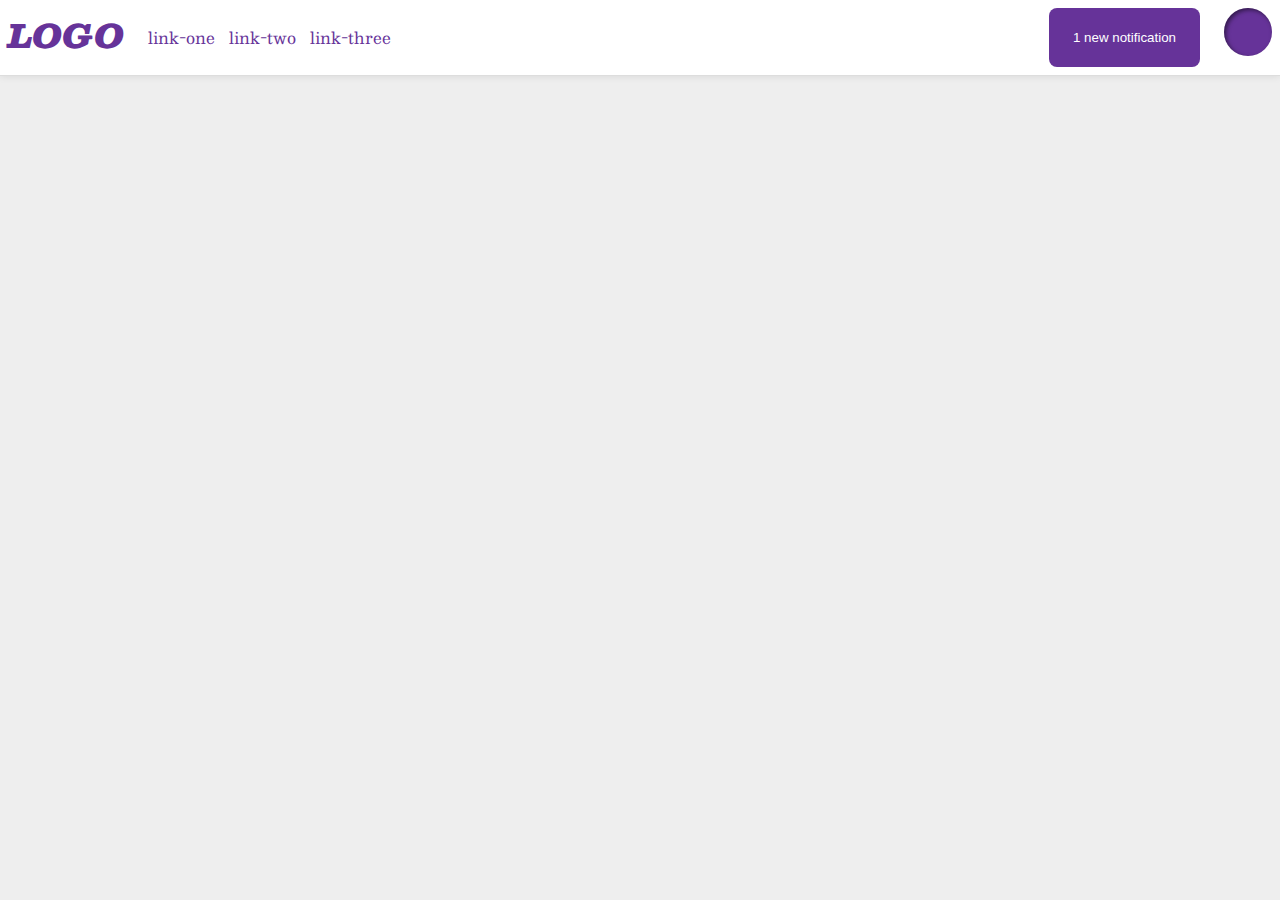
<file: foundations/flex/03-flex-header-2/index.html>
<!DOCTYPE html>
<html lang="en">
  <head>
    <meta charset="UTF-8">
    <meta http-equiv="X-UA-Compatible" content="IE=edge">
    <meta name="viewport" content="width=device-width, initial-scale=1.0">
    <title>Flex Header 2</title>
    <link rel="stylesheet" href="style.css">
  </head>
  <body>
    <div class="header">
      <div class="left-side">
        <div class="logo">
          LOGO
        </div>
        <ul class="links">
          <li><a href="https://google.com">link-one</a></li>
          <li><a href="https://google.com">link-two</a></li>
          <li><a href="https://google.com">link-three</a></li>
        </ul>  
      </div>
      <div class="right-side">
        <button class="notifications">
          1 new notification
        </button>
        <div class="profile-image"></div>
      </div> 
    </div>
  </body>
</html>
</file>
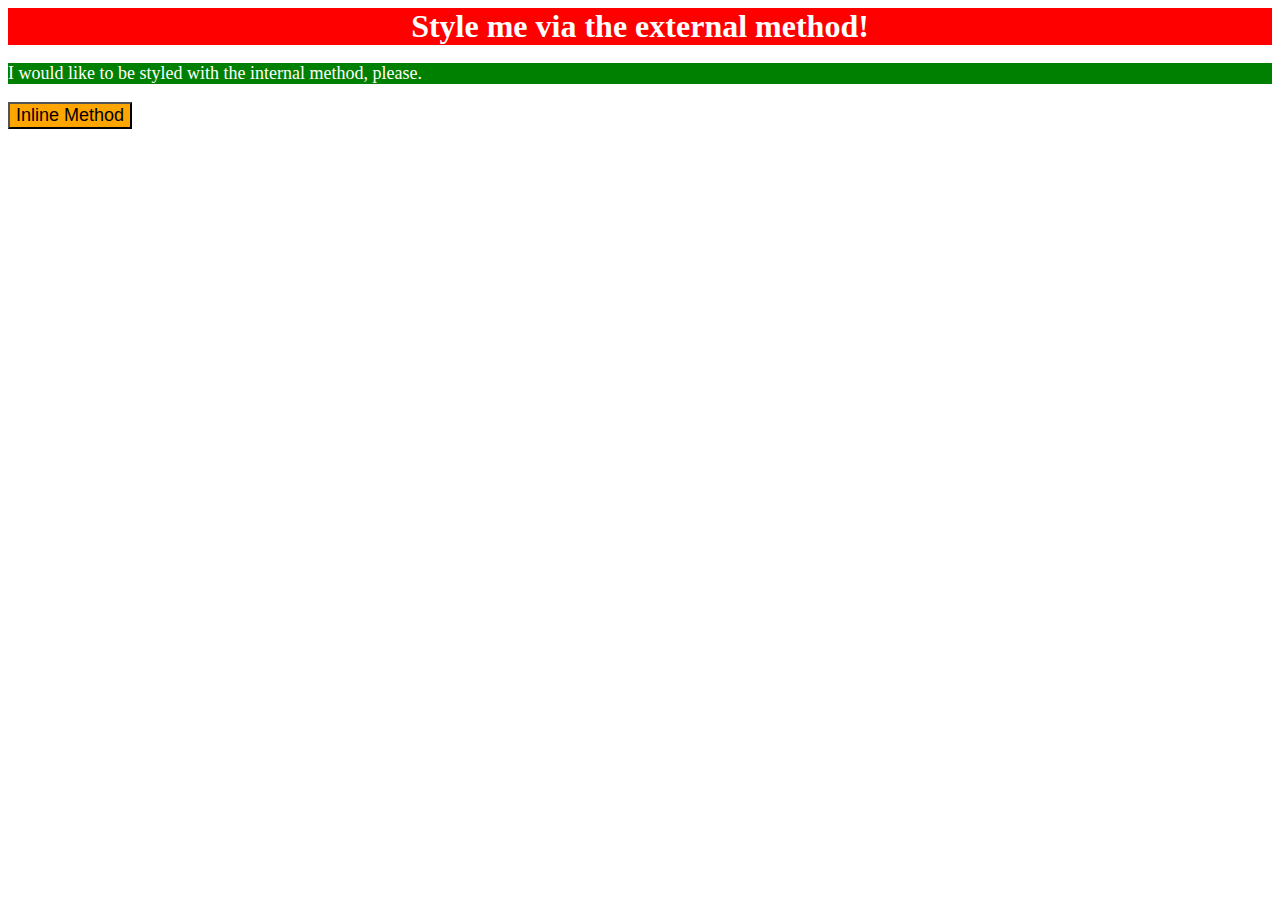
<file: foundations/intro-to-css/01-css-methods/index.html>
<!DOCTYPE html>
<html lang="en">
  <head>
    <meta charset="UTF-8">
    <meta http-equiv="X-UA-Compatible" content="IE=edge">
    <meta name="viewport" content="width=device-width, initial-scale=1.0">
    <title>Methods for Adding CSS</title>
    <link rel="stylesheet" href="./styles.css">
    <style>
      p {
        color: white;
        background-color: green;
        font-size: 18px;
      }
    </style>
  </head>
  <body>
    <div>Style me via the external method!</div>
    <p>I would like to be styled with the internal method, please.</p>
    <button style="background-color: orange; font-size: 18px;">Inline Method</button>
  </body>
</html>
</file>
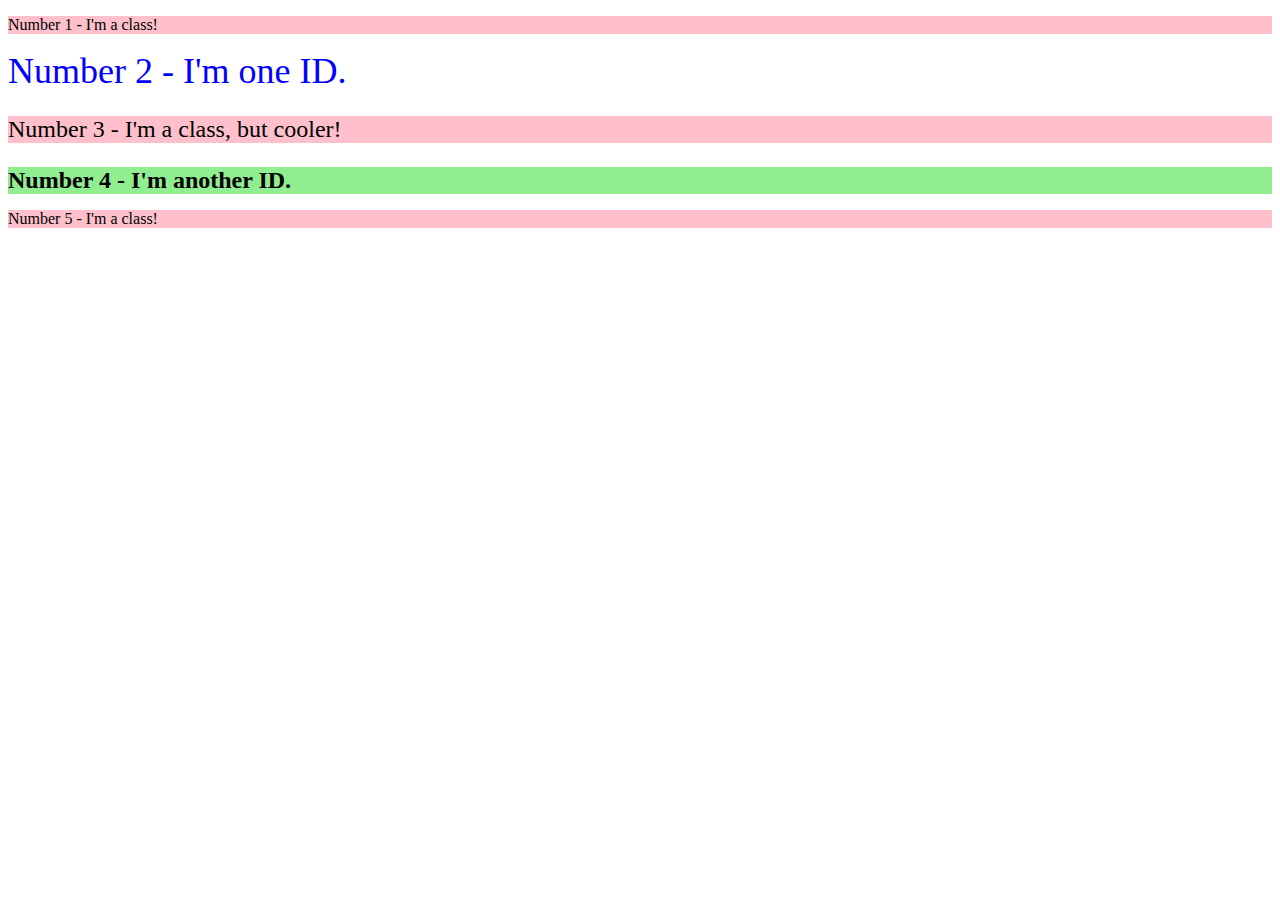
<file: foundations/intro-to-css/02-class-id-selectors/index.html>
<!DOCTYPE html>
<html lang="en">
  <head>
    <meta charset="UTF-8">
    <meta http-equiv="X-UA-Compatible" content="IE=edge">
    <meta name="viewport" content="width=device-width, initial-scale=1.0">
    <title>Class and ID Selectors</title>
    <link rel="stylesheet" href="style.css">
    <link rel="stylesheet" href="./style.css">
  </head>
  <body>
    <p class="odd">Number 1 - I'm a class!</p>
    <div id="second">Number 2 - I'm one ID.</div>
    <p class="odd addition">Number 3 - I'm a class, but cooler!</p>
    <div id="fourth">Number 4 - I'm another ID.</div>
    <p class="odd">Number 5 - I'm a class!</p>
  </body>
</html>
</file>
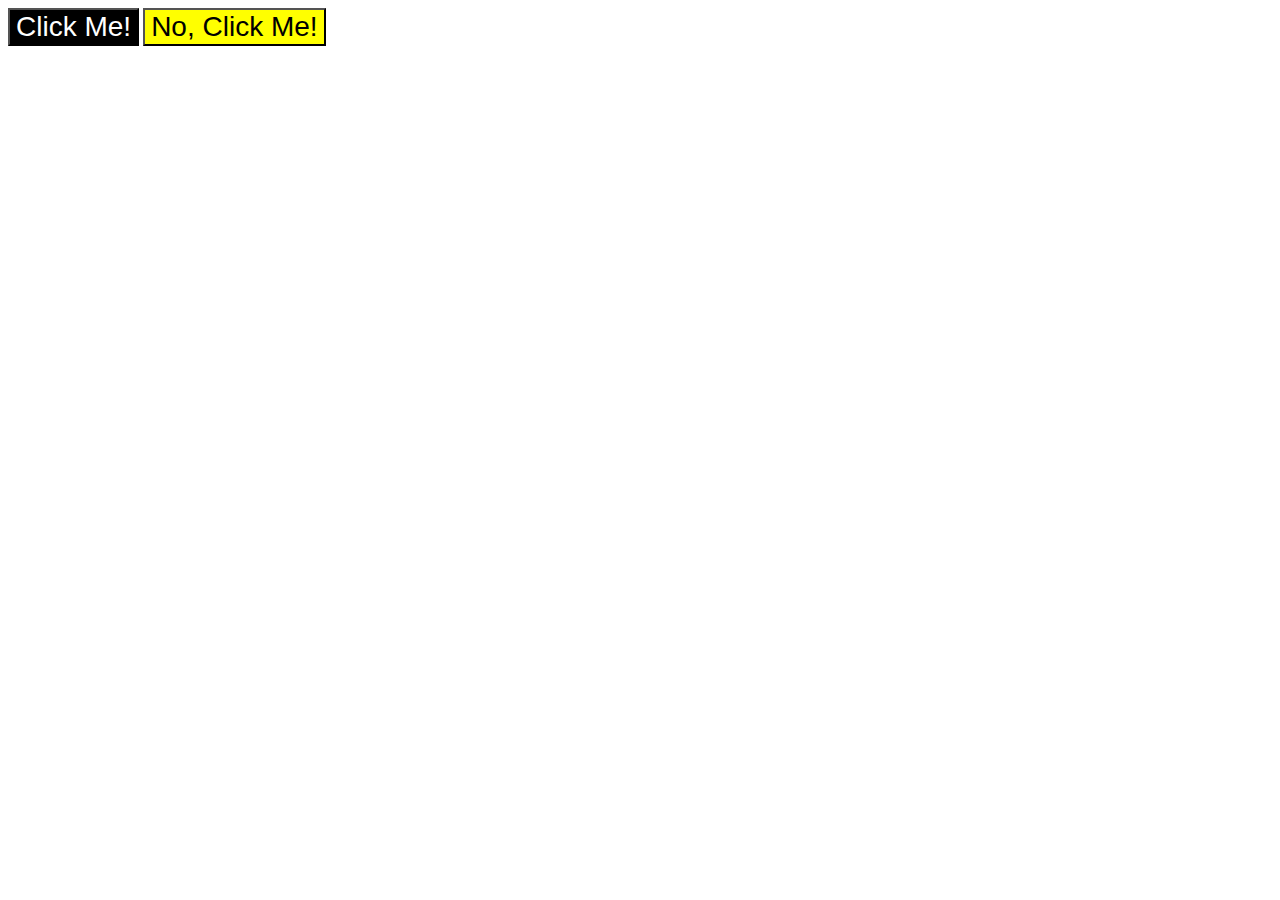
<file: foundations/intro-to-css/03-grouping-selectors/index.html>
<!DOCTYPE html>
<html lang="en">
  <head>
    <meta charset="UTF-8">
    <meta http-equiv="X-UA-Compatible" content="IE=edge">
    <meta name="viewport" content="width=device-width, initial-scale=1.0">
    <title>Grouping Selectors</title>
    <link rel="stylesheet" href="style.css">
  </head>
  <body>
    <button class="common1 uncom1">Click Me!</button>
    <button class="common2 uncom2">No, Click Me!</button>
  </body>
</html>
</file>
<file: foundations/flex/03-flex-header-2/style.css>
/* this is some magical font-importing.  
you'll learn about it later. */
@import url('https://fonts.googleapis.com/css2?family=Besley:ital,wght@0,400;1,900&display=swap');

body {
  margin: 0;
  background: #eee;
  font-family: Besley, serif;
  

.header {
  background: white;
  border-bottom: 1px solid #ddd;
  box-shadow: 0 0 8px rgba(0,0,0,.1);
  display: flex;
  justify-content: space-between;
  padding: 8px;
}

.profile-image {
  
  background: rebeccapurple;
  box-shadow: inset 2px 2px 4px rgba(0,0,0,.5);
  border-radius: 50%;
  width: 48px;
  height: 48px;
}

.logo {
  color: rebeccapurple;
  font-size: 32px;
  font-weight: 900;
  font-style: italic;
}

button {
  border: none;
  border-radius: 8px;
  background: rebeccapurple;
  color: white;
  padding: 8px 24px;
  
  
}

a {
  /* this removes the line under our links */
  text-decoration: none;
  color: rebeccapurple;
}

ul {
  list-style-type: none;
  display: flex;
  gap: 14px;
  padding: 0;

  
}

.left-side, 
.right-side {
  display: flex;
  gap: 24px;

}
</file>
<file: foundations/intro-to-css/01-css-methods/styles.css>
div {
  color: white;
  background-color: red;
  font-size: 32px;
  text-align: center;
  font-weight: bold;
}
</file>
<file: foundations/intro-to-css/02-class-id-selectors/style.css>
.odd {
    background-color: pink;
    font-family: verdana, "DejaVu Sans, sans-serif" ;
}

.addition { 
    font-size: 24px;

}

#second {
    color: blue;
    font-size: 36px;
}

#fourth {
    background-color: lightgreen;
    font-size: 24px;
    font-weight: bold;
}
</file>
<file: foundations/intro-to-css/03-grouping-selectors/style.css>
.common1,
.common2  {
    font-size: 28px;
    font-family: Helvetica, "Times New Roman", sans-serif;
}

.uncom1 {
    background-color: black;
    color: white;
}

.uncom2 {
    background-color: yellow;
    
}
</file>
